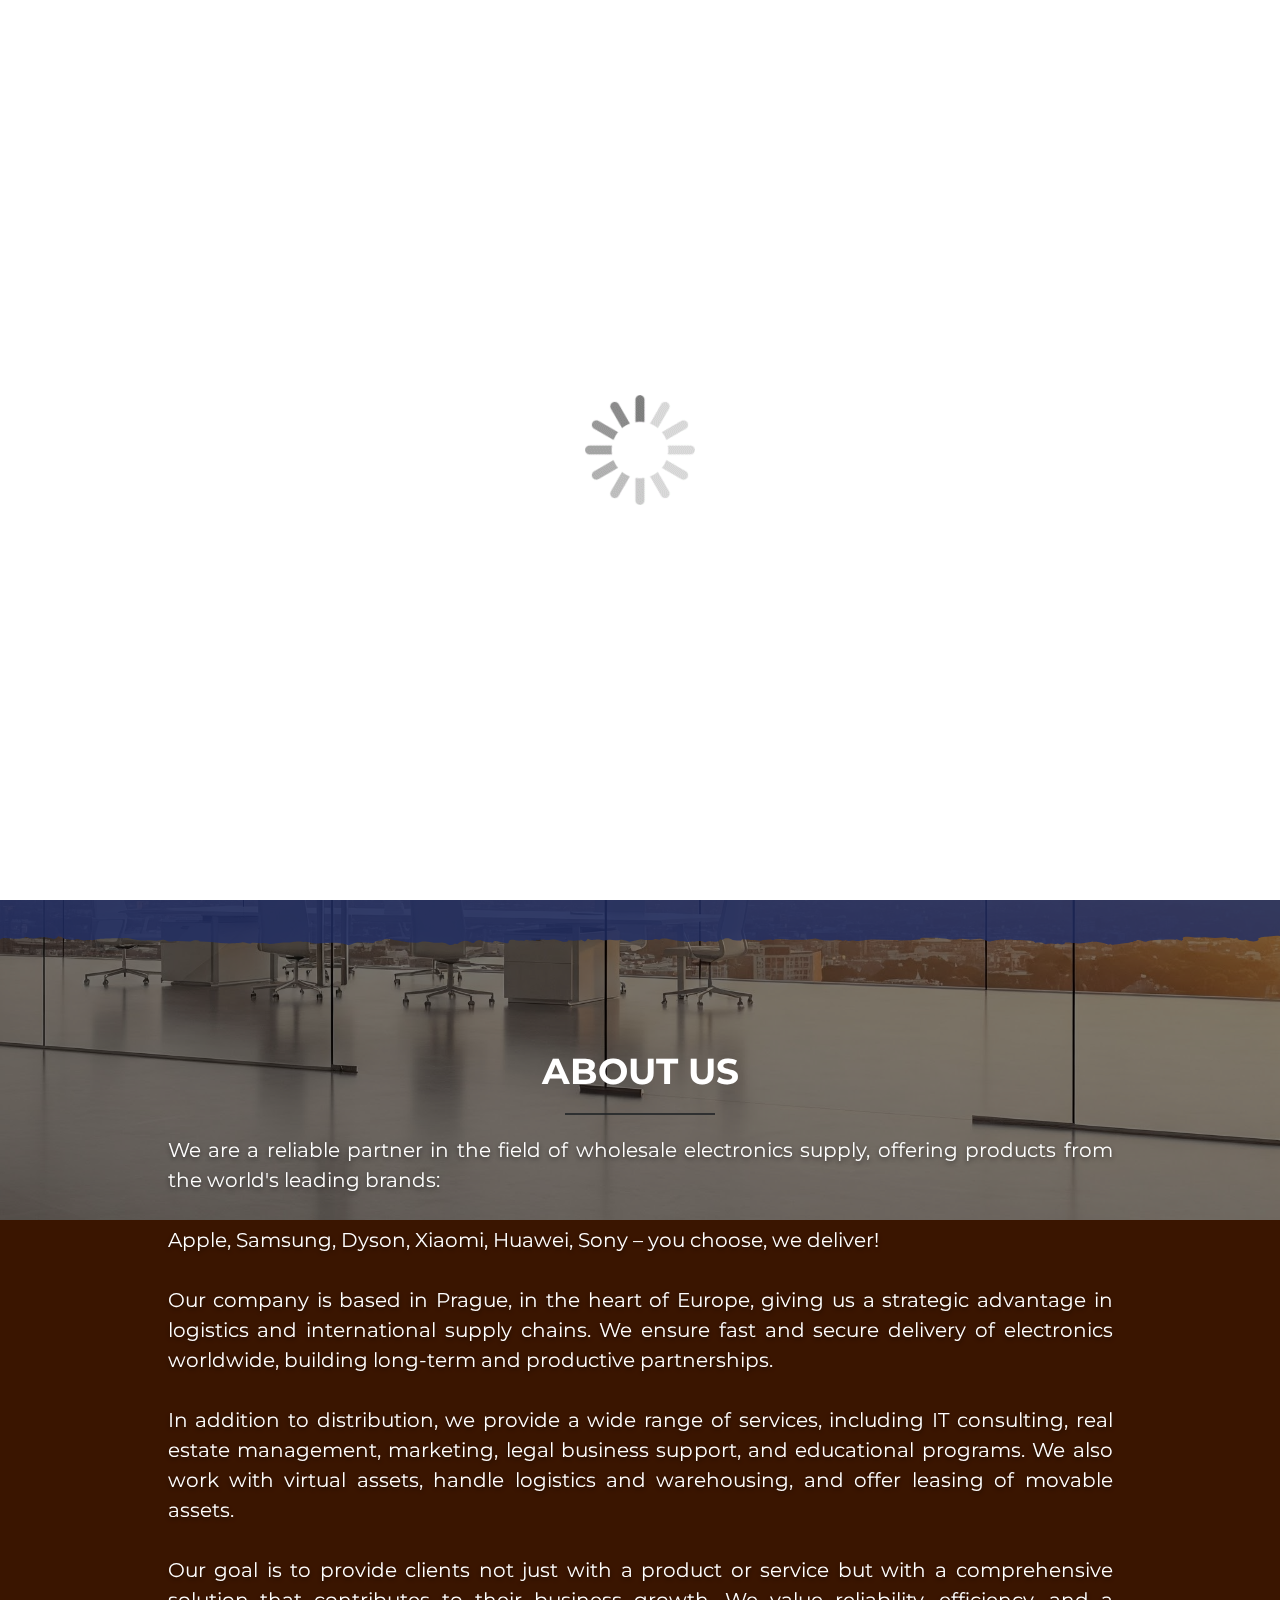
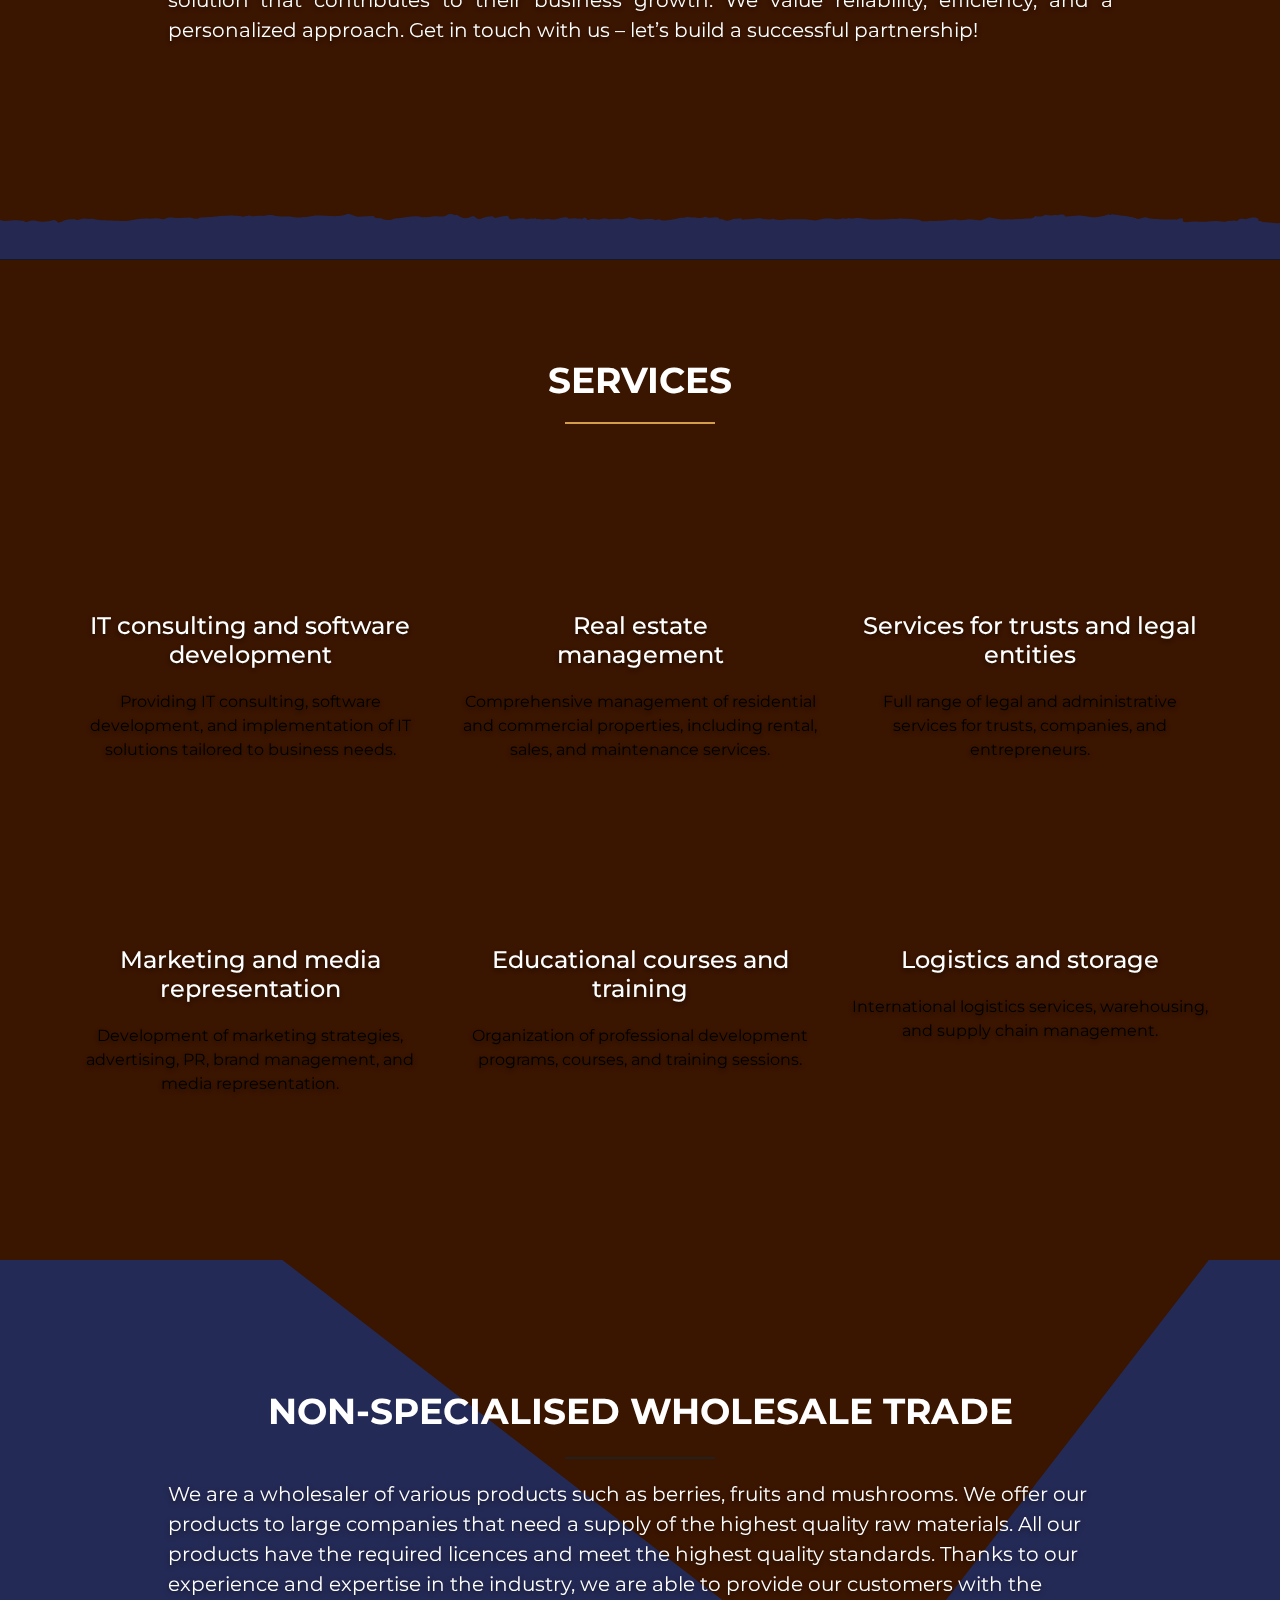
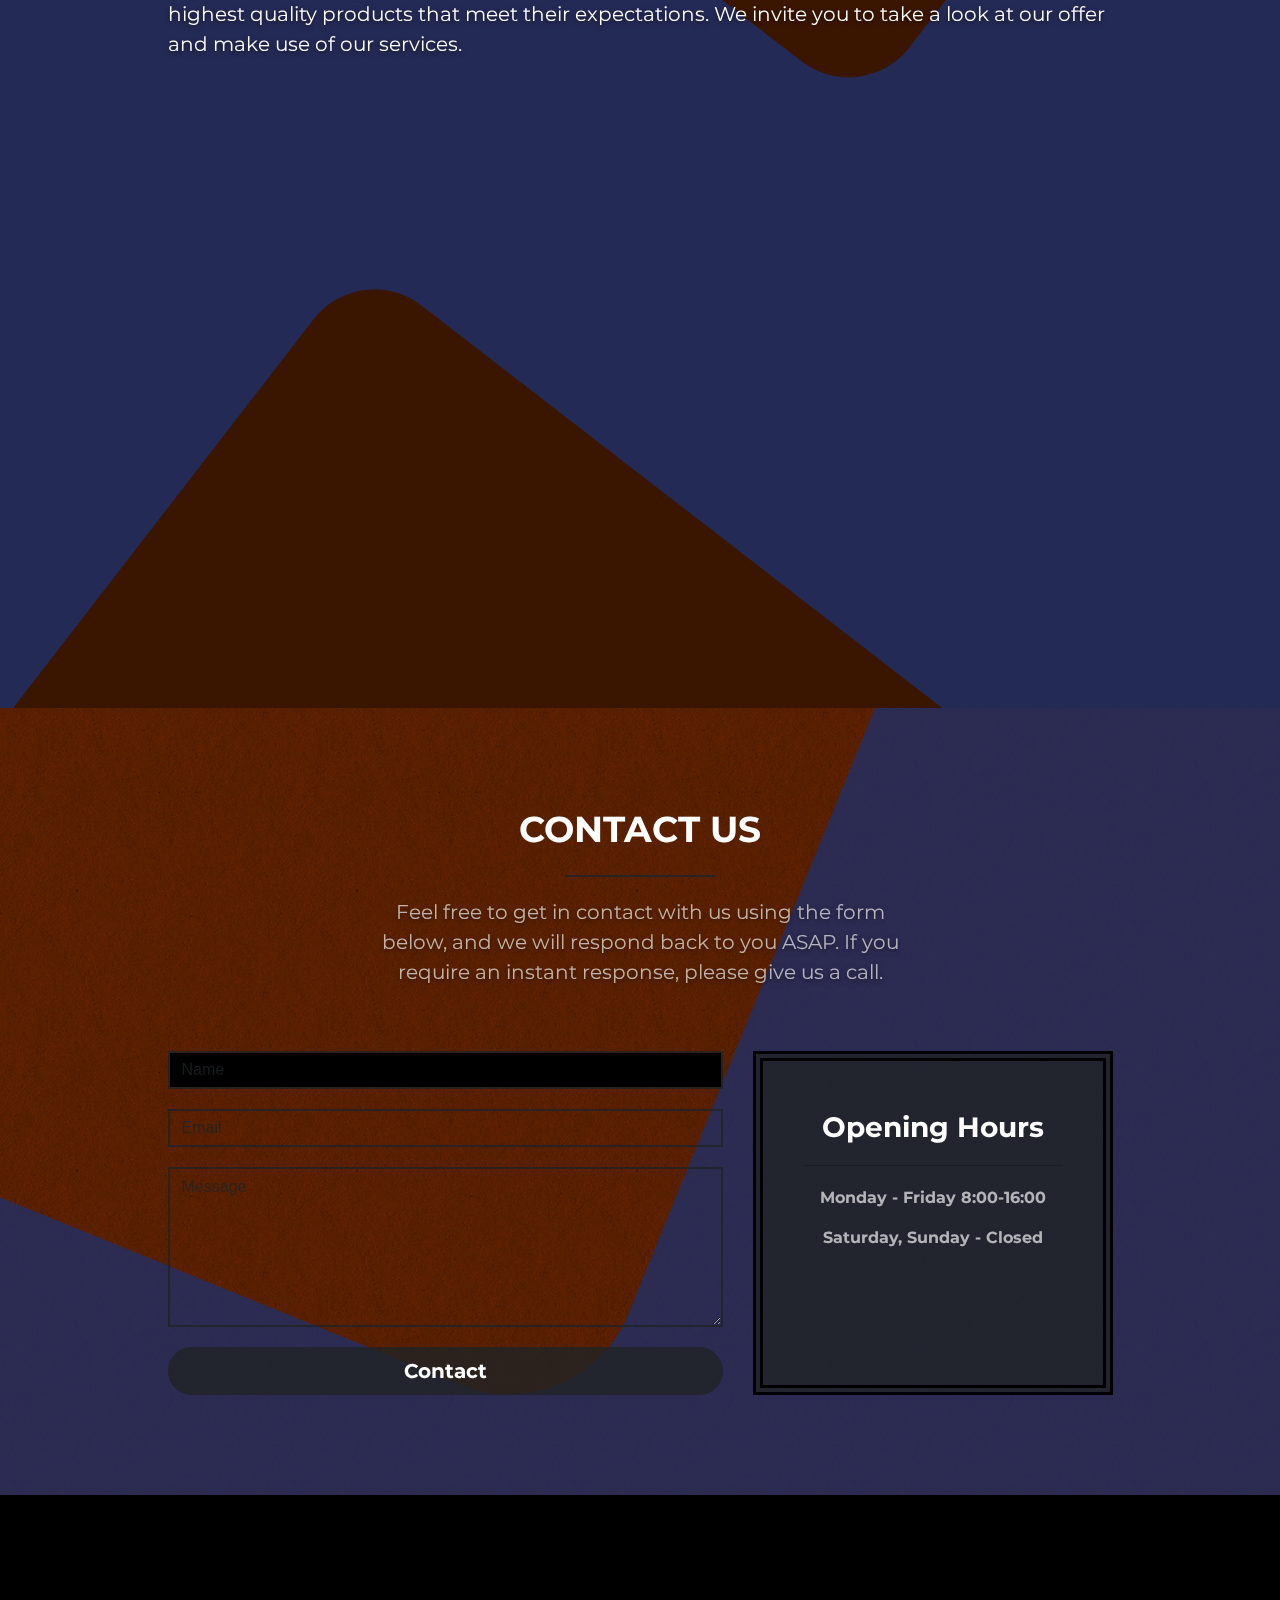
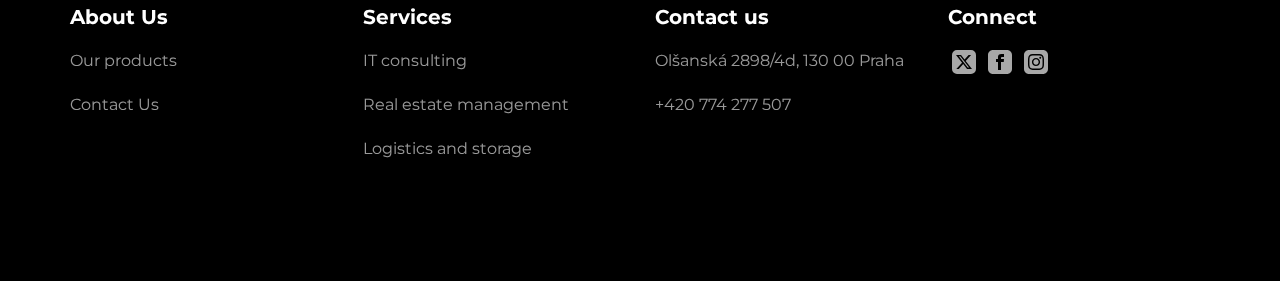
<file: index.html>
<!doctype html>
<html lang="en">
<head>
    <meta charset="utf-8">
    <meta name="keywords" content="">
    <meta name="description" content="">
    <meta name="viewport" content="width=device-width, initial-scale=1.0, viewport-fit=cover">
	<meta name="robots" content="index, follow">
    <link rel="shortcut icon" type="image/png" href="favicon.png">
    
	<link rel="stylesheet" type="text/css" href="./css/bootstrap.min.css?1663">
	<link rel="stylesheet" type="text/css" href="style.css?2147">
	<link rel="stylesheet" type="text/css" href="./css/animate.min.css?5135">
	<link rel="stylesheet" type="text/css" href="./css/ionicons.min.css">
	<link href='https://fonts.googleapis.com/css?family=Montserrat&display=swap&subset=latin,latin-ext' rel='stylesheet' type='text/css'>
    <title>Home</title>


    
<!-- Analytics -->
 
<!-- Analytics END -->
    
</head>
<body>

<!-- Preloader -->
<div id="page-loading-blocs-notifaction" class="page-preloader"></div>
<!-- Preloader END -->


<!-- Main container -->
<div class="page-container">
    
<!-- hero -->
<div class="bloc bloc-fill-screen b-parallax none d-bloc " id="hero">
	<div class="parallax bg-Second bgc-1165">
	</div>
	<div class="container fill-bloc-top-edge sticky-nav">
		<div class="row">
			<div class="col-12">
				<nav class="navbar row navbar-expand-md navbar-dark" role="navigation">
					<a class="navbar-brand link-style ltc-6728" href="index.html"><picture><source type="image/webp" srcset="img/lazyload-ph.png" data-srcset="img/icon.webp"><img src="img/lazyload-ph.png" data-src="img/icon.png" alt="logo" class="lazyload" width="40" height="50"></picture></a>
					<button id="nav-toggle" type="button" class="ui-navbar-toggler navbar-toggler border-0 p-0 ml-auto mr-md-0" data-toggle="collapse" data-target=".navbar-44256" aria-expanded="false" aria-label="Toggle navigation">
						<span class="navbar-toggler-icon"><svg height="32" viewBox="0 0 32 32" width="32"><path data-custom-classes=" hero-menu-icon" class="svg-menu-icon menu-icon-thin-bars hero-menu-icon" d="m2 9h28m-28 7h28m-28 7h28" auto-style-class="hero-menu-icon"></path></svg></span>
					</button>
					<div class="collapse navbar-collapse navbar-44256">
							<ul class="site-navigation nav navbar-nav ml-auto">
								<li class="nav-item">
									<a href="#" class="nav-link a-btn" data-scroll-speed="1000" onclick="scrollToTarget('#abotus',this)">About</a>
								</li>
								<li class="nav-item">
									<a href="#" class="nav-link a-btn" data-scroll-speed="1000" onclick="scrollToTarget('#services',this)">Services</a>
								</li>
								<li class="nav-item">
									<a href="#" class="nav-link a-btn link-gallery-style" data-scroll-speed="1000" onclick="scrollToTarget('#wholesale',this)">wholesale</a>
								</li>
								<li class="nav-item">
									<a href="contact-us.html" class="nav-link a-btn link-padding-top">Contact</a>
								</li>
							</ul>
						</div>
				</nav>
			</div>
		</div>
	</div>
	<div class="container">
			<div class="row">
				<div class="align-self-start text-lg-left col-md-12 offset-md-0 text-md-center col-lg-10 offset-lg-0 order-lg-1">
					<p class="text-sm-center text-center text-lg-left text-md-center float-lg-none hero-sub-heading tc-6728 mb-0 p-style lg-shadow">
						Welcome To
					</p>
					<label class="text-center text-md-center hero-heading text-lg-left float-lg-none lg-shadow tc-3648">
						<span class="text-span-style ltc-3648">J2INTELLIGENCE</span>
					</label>
					<h3 class="mb-4 text-lg-right h3-style lg-shadow tc-6728">
						Your Trusted Intelligence & Consulting Partner
					</h3>
				</div>
			</div>
		</div>
	<div class="container fill-bloc-bottom-edge">
			<div class="row">
				<div class="col-12">
					<div class="text-center">
						<div class="text-center">
							<span class="icon-md ion ion-ios-arrow-down"></span>
						</div>
					</div>
				</div>
			</div>
		</div>
</div>
<!-- hero END -->

<section>

<!-- abotus -->
<div class="bloc d-bloc b-parallax bloc-bg-texture texture-darken" id="abotus">
	<div class="parallax bg-office01 bgc-2921">
	</div>
	<div class="bloc-shape-divider bloc-divider-flip-y bloc-divider-top">
		<svg class="svg-divider bloc-divider-t-fill" fill-rule="evenodd" preserveAspectRatio="none" viewBox="0 0 1000 250"><path d="M0,250H1000V172h-0.1l0.1-14.476c-3.785,1.566-7.425-1.556-10.907-2.031-2.068,1.027-4.577-2.381-5.632-3.343-0.845-.369-0.36-0.609-0.155-3.862-1.733-5.971-5.96-5.336-9.839-.066-1.052-.556-4-2.094-5.256.037-1.71,2.872-1.225,5.755-2.678,4.375-1.506-3.394-3.212.989-4.929-.827-1.11,1.526-1.076-.882-2.419,1.85a4.558,4.558,0,0,1-3.439.177,13.61,13.61,0,0,0-10.972-.043c-3.536,1.507-6.558.085-9.814,0-1.856-.738-8.35,4.112-9.531-0.146-1.386-3.21,1.18-5.086-1.219-7.816a11.35,11.35,0,0,0-3.968,3.292c-0.575.176-.29-0.991-0.715-1.076-2.291,2.173-21.228-.3-22.309-3.633-1.924-5.931-7.406,8.933-8.827-.061-1.664,2.872-2.213-4.165-3.709-1.49,0.921-1.647-13-6.324-14.918-7.543a10.934,10.934,0,0,0-1.582,2.554c-0.16-.9-0.525-1.857-0.721-2.558-3.048,3.322-4.252,4.588-7.448,6.452-7.173,4.183-8.629-1.458-15.223-2.823-3.008-.623-9.941,3.523-11.575,2.221-0.954-7.333-3.734-4.339-6.242-2.348-1.612-3.862-4.218,2.2-6.037-.9-2.027,2.138-2.226-3.451-4.385.9-2.541,5.081-4.117.964-5.836,2.515-0.331-2.663-.889-1.221-2.166,2.179-2.026,3.5-3.743,2.564-5.631,2.61-3.788,2.125-8.215.553-12.091,2.906-2.923-2.482-3.785.722-7.246-.205-3.667-.983-9.759-5.44-9.759-5.44L766,151l-7.95-2.912s-3.928,1.586-6.735,2.417c-1.78.528-4.1-1.969-5.465-1.839-3.952.378-6.858,2.8-11.039,3.446-3.4.526-13.2,1.7-16.12,0.412,0.329-.581.642-1.561,0.946-2.217a38.889,38.889,0,0,0-16.821-4.124c-0.663.01-1.709,1.363-2.229,1.419-0.482.053-3.354-.319-3.449-0.307-6.2.788-12.521,2.855-18.728,0.755-3.069-1.039-5.168-2.665-7.754-3.05-2.981-.443-4.5,3.824-7.937-0.266-1.894,3.065-2.123,2.588-4.253,1.126-3.894,4.893-6.76-.338-12.466.14-3.219.27-9,5-9,5l-8-3s-5.832.535-7.577,0.406c-2.725-.2-5.186-0.976-8.592.737-3.38.436-6.278,1.755-8.867-1.981-3.086,2.965-5.259-.035-7.837.1-2.163-3.814-5.692.131-8.507,0-3.312.872-4.188-.107-6.93,1.845-1.212,2.406-1.438-4.744-2.453-3.067-1.626.48-3.508,0.038-5.726,1.4-3.108,6.545-6.829,4.437-8.233.349-3.594,2.329-1.145.188-3.034-3.436-2.5-3.219-7.549,3.033-9.943-2.682-4.142,4.652-6.389,3.306-9.084,1.393-2.934,1.986-4.475-3.123-7.855,1.3-4.556-2.329-15.527,12.972-19.247,3.636-0.949.842-2.769,1.227-3.731,2.5C512.219,144.33,500,149,500,149l-8-6s-4.626,4.509-5.99,4.936c-2.08.652-2.135-1.594-3.538-1.327-2.546.485-5.213,1.2-7.431,1.453,0.181-.02-2.006-1.857-3.174-1.822-1.263.037-2.541,2.428-3.73,2.486-4.071.2-5.473-3.573-8.92,1.97-0.729-2.362-.949-5.162-2.434-6.932-0.718,1.555-2.572,3.483-3.017,5.2a25.7,25.7,0,0,0-.5-3.043,6.2,6.2,0,0,1-.759.943,8.55,8.55,0,0,0-8.423-.041c-1.315-8.567-6.478-1.116-9.778,1.377-3.447,2.6-5.4-3.234-8.95-.013-2.221,2.217-4.044-2.509-6.364-.156-0.557-4.954-2.382.68-3.529-1.777-1.447-1.57-4.588,5.229-5.41.106-1.2-2.068-3.013.537-4.254-.765-3.386,1.588-7.713,5.94-8.354-1.775-0.239-6.065-.448-4.7-3.551-3.07-3.718-.924-6.971,9.293-8.831.022-2.985,1.232-5.656.79-9.433,5.952-0.842,2.649-3.78-.694-5.512-6.955-3.455,1.288-6.112,13.572-12.452-1.384-0.713-2.414-2.295,1.25-3.095-1.554-1.291-2.1-3.65-4.227-6.276,2.289-3.43,4.618-5.588.924-8.355,1.723-1.657-1.468-4.553,3.366-6.419,1.72,0.757,0.667-3.735,1.085-3.8,1.08-0.326-.028-2.353-2.5-3.959-2.757-4.46-.7-9.357,2.489-13.075,4.4-0.9.465-3.077,0.72-4.388,1.3-1.383.611-2.21,2.857-3.85,3.172-3.288.631-5.334-.207-6.321-4.071-5.746,1.666-6.168-5.794-6.168-5.794L279,142l-6.636-7.387s-4.425,4.79-7.638,5.549c-5.228,1.235-12.847-1.638-18.584-1.162-3.5.9-5.832,5.073-9.147,3.655-4.393,3.666-10.376-1.208-10.376-1.208s-9.2.564-13.3-3.585c-3.48-.133-3.845-0.181-7.483,1.859-2.757-.548-5.878.477-9,1.026-2.173-5.392-5.209,1.513-7.424.9-1.253-1.836-7.749-2.817-9.464-2.827-5.608-.031-9.539,2.748-15.1,3.878-2.661.541-5.081,0.3-7.681,0.986-2.5.657-1.349,4.1-4.645,3.1-1.842-.559-3.658-3.141-3.658-3.141a71.565,71.565,0,0,1-9.486,1.453c-3.152.1-5.7-2.468-8.437-.673-1.482.972-1.62,4.735-4.891,2.9-2.613-2.767-6.129-1.322-9.353-.626-5.224-1.011-9.611.59-15.117,4.863-4.2,2.817-6.8-1.181-11.083.463-4.8-.278-6.465-0.975-11.148-1.1-1.775-.049-7.18-4.056-7.18-4.056s-4.432,1.3-5.966-.533c-2.855-.5-5.931,7.382-7.65,1.89-3.19-.184-8.137.314-9.956,5.811,0-.023,0-0.038,0-0.06-0.1.835-2.3,1.242-2.673,2.748-0.785,1.128-1.241-5.763-3.977-6.556-5.193,5.721-10.216,4.987-14.262,1.905-4.108-3.994-6.462,5.95-8.588,2.262-0.1-7.1-.235-0.82-1.686-2.261-2.478-1.863-5.331-1.625-8.253-1.028-3.321.844-6.885,3.093-9.166-1.914V250Zm48.6-96.031"></path></svg>
	</div>
	<div class="bloc-shape-divider bloc-divider-bottom">
			<svg class="svg-divider bloc-divider-b-fill" fill-rule="evenodd" preserveAspectRatio="none" viewBox="0 0 1000 250"><path d="M0,250H1000V172h-0.1l0.1-14.476c-3.785,1.566-7.425-1.556-10.907-2.031-2.068,1.027-4.577-2.381-5.632-3.343-0.845-.369-0.36-0.609-0.155-3.862-1.733-5.971-5.96-5.336-9.839-.066-1.052-.556-4-2.094-5.256.037-1.71,2.872-1.225,5.755-2.678,4.375-1.506-3.394-3.212.989-4.929-.827-1.11,1.526-1.076-.882-2.419,1.85a4.558,4.558,0,0,1-3.439.177,13.61,13.61,0,0,0-10.972-.043c-3.536,1.507-6.558.085-9.814,0-1.856-.738-8.35,4.112-9.531-0.146-1.386-3.21,1.18-5.086-1.219-7.816a11.35,11.35,0,0,0-3.968,3.292c-0.575.176-.29-0.991-0.715-1.076-2.291,2.173-21.228-.3-22.309-3.633-1.924-5.931-7.406,8.933-8.827-.061-1.664,2.872-2.213-4.165-3.709-1.49,0.921-1.647-13-6.324-14.918-7.543a10.934,10.934,0,0,0-1.582,2.554c-0.16-.9-0.525-1.857-0.721-2.558-3.048,3.322-4.252,4.588-7.448,6.452-7.173,4.183-8.629-1.458-15.223-2.823-3.008-.623-9.941,3.523-11.575,2.221-0.954-7.333-3.734-4.339-6.242-2.348-1.612-3.862-4.218,2.2-6.037-.9-2.027,2.138-2.226-3.451-4.385.9-2.541,5.081-4.117.964-5.836,2.515-0.331-2.663-.889-1.221-2.166,2.179-2.026,3.5-3.743,2.564-5.631,2.61-3.788,2.125-8.215.553-12.091,2.906-2.923-2.482-3.785.722-7.246-.205-3.667-.983-9.759-5.44-9.759-5.44L766,151l-7.95-2.912s-3.928,1.586-6.735,2.417c-1.78.528-4.1-1.969-5.465-1.839-3.952.378-6.858,2.8-11.039,3.446-3.4.526-13.2,1.7-16.12,0.412,0.329-.581.642-1.561,0.946-2.217a38.889,38.889,0,0,0-16.821-4.124c-0.663.01-1.709,1.363-2.229,1.419-0.482.053-3.354-.319-3.449-0.307-6.2.788-12.521,2.855-18.728,0.755-3.069-1.039-5.168-2.665-7.754-3.05-2.981-.443-4.5,3.824-7.937-0.266-1.894,3.065-2.123,2.588-4.253,1.126-3.894,4.893-6.76-.338-12.466.14-3.219.27-9,5-9,5l-8-3s-5.832.535-7.577,0.406c-2.725-.2-5.186-0.976-8.592.737-3.38.436-6.278,1.755-8.867-1.981-3.086,2.965-5.259-.035-7.837.1-2.163-3.814-5.692.131-8.507,0-3.312.872-4.188-.107-6.93,1.845-1.212,2.406-1.438-4.744-2.453-3.067-1.626.48-3.508,0.038-5.726,1.4-3.108,6.545-6.829,4.437-8.233.349-3.594,2.329-1.145.188-3.034-3.436-2.5-3.219-7.549,3.033-9.943-2.682-4.142,4.652-6.389,3.306-9.084,1.393-2.934,1.986-4.475-3.123-7.855,1.3-4.556-2.329-15.527,12.972-19.247,3.636-0.949.842-2.769,1.227-3.731,2.5C512.219,144.33,500,149,500,149l-8-6s-4.626,4.509-5.99,4.936c-2.08.652-2.135-1.594-3.538-1.327-2.546.485-5.213,1.2-7.431,1.453,0.181-.02-2.006-1.857-3.174-1.822-1.263.037-2.541,2.428-3.73,2.486-4.071.2-5.473-3.573-8.92,1.97-0.729-2.362-.949-5.162-2.434-6.932-0.718,1.555-2.572,3.483-3.017,5.2a25.7,25.7,0,0,0-.5-3.043,6.2,6.2,0,0,1-.759.943,8.55,8.55,0,0,0-8.423-.041c-1.315-8.567-6.478-1.116-9.778,1.377-3.447,2.6-5.4-3.234-8.95-.013-2.221,2.217-4.044-2.509-6.364-.156-0.557-4.954-2.382.68-3.529-1.777-1.447-1.57-4.588,5.229-5.41.106-1.2-2.068-3.013.537-4.254-.765-3.386,1.588-7.713,5.94-8.354-1.775-0.239-6.065-.448-4.7-3.551-3.07-3.718-.924-6.971,9.293-8.831.022-2.985,1.232-5.656.79-9.433,5.952-0.842,2.649-3.78-.694-5.512-6.955-3.455,1.288-6.112,13.572-12.452-1.384-0.713-2.414-2.295,1.25-3.095-1.554-1.291-2.1-3.65-4.227-6.276,2.289-3.43,4.618-5.588.924-8.355,1.723-1.657-1.468-4.553,3.366-6.419,1.72,0.757,0.667-3.735,1.085-3.8,1.08-0.326-.028-2.353-2.5-3.959-2.757-4.46-.7-9.357,2.489-13.075,4.4-0.9.465-3.077,0.72-4.388,1.3-1.383.611-2.21,2.857-3.85,3.172-3.288.631-5.334-.207-6.321-4.071-5.746,1.666-6.168-5.794-6.168-5.794L279,142l-6.636-7.387s-4.425,4.79-7.638,5.549c-5.228,1.235-12.847-1.638-18.584-1.162-3.5.9-5.832,5.073-9.147,3.655-4.393,3.666-10.376-1.208-10.376-1.208s-9.2.564-13.3-3.585c-3.48-.133-3.845-0.181-7.483,1.859-2.757-.548-5.878.477-9,1.026-2.173-5.392-5.209,1.513-7.424.9-1.253-1.836-7.749-2.817-9.464-2.827-5.608-.031-9.539,2.748-15.1,3.878-2.661.541-5.081,0.3-7.681,0.986-2.5.657-1.349,4.1-4.645,3.1-1.842-.559-3.658-3.141-3.658-3.141a71.565,71.565,0,0,1-9.486,1.453c-3.152.1-5.7-2.468-8.437-.673-1.482.972-1.62,4.735-4.891,2.9-2.613-2.767-6.129-1.322-9.353-.626-5.224-1.011-9.611.59-15.117,4.863-4.2,2.817-6.8-1.181-11.083.463-4.8-.278-6.465-0.975-11.148-1.1-1.775-.049-7.18-4.056-7.18-4.056s-4.432,1.3-5.966-.533c-2.855-.5-5.931,7.382-7.65,1.89-3.19-.184-8.137.314-9.956,5.811,0-.023,0-0.038,0-0.06-0.1.835-2.3,1.242-2.673,2.748-0.785,1.128-1.241-5.763-3.977-6.556-5.193,5.721-10.216,4.987-14.262,1.905-4.108-3.994-6.462,5.95-8.588,2.262-0.1-7.1-.235-0.82-1.686-2.261-2.478-1.863-5.331-1.625-8.253-1.028-3.321.844-6.885,3.093-9.166-1.914V250Zm48.6-96.031"></path></svg>
		</div>
	<div class="container bloc-xl-lg bloc-md bloc-lg-md">
				<div class="row">
					<div class="mb-5 offset-lg-1 col-lg-10">
						<h3 class="mx-auto d-block text-lg-center text-md-center text-sm-center text-center section-heading tc-6728">
							About Us
						</h3>
						<div class="divider-h primary-divider center-divider">
						</div>
						<p class="mx-auto d-block section-p p-2-style text-justify lg-shadow tc-6728">
							We are a reliable partner in the field of wholesale electronics supply, offering products from the world's leading brands:<br><br>Apple, Samsung, Dyson, Xiaomi, Huawei, Sony – you choose, we deliver!<br><br>Our company is based in Prague, in the heart of Europe, giving us a strategic advantage in logistics and international supply chains. We ensure fast and secure delivery of electronics worldwide, building long-term and productive partnerships.<br><br>In addition to distribution, we provide a wide range of services, including IT consulting, real estate management, marketing, legal business support, and educational programs. We also work with virtual assets, handle logistics and warehousing, and offer leasing of movable assets.<br><br>Our goal is to provide clients not just with a product or service but with a comprehensive solution that contributes to their business growth. We value reliability, efficiency, and a personalized approach. Get in touch with us – let’s build a successful partnership!<br>
						</p>
					</div>
				</div>
			</div>
</div>
<!-- abotus END -->

</section>
<!-- services -->
<div class="bloc b-parallax bloc-bg-texture texture-darken d-bloc" id="services">
	<div class="parallax bg-office bgc-1165">
	</div>
	<div class="container bloc-md bloc-lg-md">
		<div class="row">
			<div class="col-lg-6 offset-lg-3 mb-5 col-md-8 offset-md-2">
				<h3 class="mx-auto d-block text-lg-center tc-6728 text-md-center text-sm-center text-center section-heading">
					Services
				</h3>
				<div class="divider-h primary-divider center-divider divider-background-color">
				</div>
			</div>
			<div class="col-md-4 col-sm-8 offset-sm-2 mb-5 offset-md-0">
				<div class="text-center">
					<picture><source type="image/webp" srcset="img/lazyload-ph.png" data-srcset="img/IT%20consulting%20and%20software%20development.webp"><img src="img/lazyload-ph.png" data-src="img/IT%20consulting%20and%20software%20development.jpeg" class="img-fluid mx-auto d-block img-style pulse animated pulse-hvr img-rd-md nonein lazyload" alt="007" data-appear-anim-style="pulse" width="110" height="110"></picture>
				</div>
				<h4 class="mg-md text-center tc-6728 lg-shadow">
					IT consulting and software development<br>
				</h4>
				<p class="text-center mx-auto d-block lg-shadow tc-1145">
					Providing IT consulting, software development, and implementation of IT solutions tailored to business needs.
				</p>
			</div>
			<div class="col-md-4 col-sm-8 offset-sm-2 mb-5 offset-md-0">
				<div class="text-center">
					<div class="text-center">
						<picture><source type="image/webp" srcset="img/lazyload-ph.png" data-srcset="img/Real_estate_management.webp"><img src="img/lazyload-ph.png" data-src="img/Real_estate_management.jpeg" class="img-fluid mx-auto d-block img-services-style animated pulse-hvr img-rd-md nonein lazyload" alt="004" width="110" height="110"></picture>
					</div>
				</div>
				<h4 class="mg-md text-center mx-auto d-block tc-6728 lg-shadow">
					Real estate<br>management<br>
				</h4>
				<p class="text-center mx-auto d-block lg-shadow tc-1145">
					Comprehensive management of residential and commercial properties, including rental, sales, and maintenance services.
				</p>
			</div>
			<div class="col-md-4 col-lg-4 offset-sm-2 col-sm-8 offset-md-0">
				<div class="text-center">
					<div class="text-center">
						<picture><source type="image/webp" srcset="img/lazyload-ph.png" data-srcset="img/Services%20for%20trusts%20and%20legal%20entities.webp"><img src="img/lazyload-ph.png" data-src="img/Services%20for%20trusts%20and%20legal%20entities.jpeg" class="img-fluid mx-auto d-block img-5-style animated pulse-hvr img-rd-md nonein lazyload" alt="005" width="110" height="110"></picture>
					</div>
				</div>
				<h4 class="mg-md text-center tc-6728 lg-shadow">
					Services for trusts and legal entities<br>
				</h4>
				<p class="text-center mx-auto d-block lg-shadow tc-1145">
					Full range of legal and administrative services for trusts, companies, and entrepreneurs.
				</p>
			</div>
			<div class="col-md-4 col-sm-8 offset-sm-2 mb-5 offset-md-0">
				<div class="text-center">
					<picture><source type="image/webp" srcset="img/lazyload-ph.png" data-srcset="img/Marketing%20and%20media%20representation.webp"><img src="img/lazyload-ph.png" data-src="img/Marketing%20and%20media%20representation.jpeg" class="img-fluid mx-auto d-block img-style animated pulse-hvr img-rd-md nonein lazyload" alt="006" width="110" height="110"></picture>
				</div>
				<h4 class="mg-md text-center tc-6728 lg-shadow">
					Marketing and media representation <br>
				</h4>
				<p class="text-center mx-auto d-block lg-shadow tc-1145">
					Development of marketing strategies, advertising, PR, brand management, and media representation.
				</p>
			</div>
			<div class="col-md-4 col-sm-8 offset-sm-2 mb-5 offset-md-0">
				<div class="text-center">
					<picture><source type="image/webp" srcset="img/lazyload-ph.png" data-srcset="img/Educational%20courses%20and%20training.webp"><img src="img/lazyload-ph.png" data-src="img/Educational%20courses%20and%20training.jpeg" class="img-fluid mx-auto d-block img-style animated pulse-hvr img-rd-md nonein lazyload" alt="003" width="110" height="110"></picture>
				</div>
				<h4 class="mg-md text-center tc-6728 lg-shadow">
					Educational courses and training<br>
				</h4>
				<p class="text-center mx-auto d-block lg-shadow tc-1145">
					Organization of professional development programs, courses, and training sessions.
				</p>
			</div>
			<div class="col-md-4 col-sm-8 offset-sm-2 mb-5 offset-md-0">
				<div class="text-center">
					<picture><source type="image/webp" srcset="img/lazyload-ph.png" data-srcset="img/Logistics%20and%20storage.webp"><img src="img/lazyload-ph.png" data-src="img/Logistics%20and%20storage.jpeg" class="img-fluid mx-auto d-block img-style animated pulse-hvr img-rd-md nonein lazyload" alt="001" width="110" height="110"></picture>
				</div>
				<h4 class="mg-md text-center tc-6728 lg-shadow">
					Logistics and storage<br>
				</h4>
				<p class="text-center mx-auto d-block lg-shadow tc-1145">
					International logistics services, warehousing, and supply chain management.
				</p>
			</div>
		</div>
	</div>
</div>
<!-- services END -->

<!-- wholesale -->
<div class="bloc b-parallax bloc-bg-texture texture-darken d-bloc" id="wholesale">
	<div class="parallax bg-b1 bgc-1165">
	</div>
	<div class="bloc-bg-mask bloc-divider-flip-x">
		<svg class="svg-mask bloc-fill" viewBox="0 0 500 500" preserveAspectRatio="xMidYMid slice"><path d="m73.306 500h426.694zm262.088-202.6-262.088 202.6h-73.306v-490.686l144.823 187.341a30 30 0 0 0 42.083 5.386l261.358-202.041h51.736v461.276l-122.523-158.495a30 30 0 0 0 -42.083-5.381z"></path></svg>
	</div>
	<div class="container bloc-md bloc-lg-md">
			<div class="row voffset">
				<div class="text-lg-center mb-5 text-center col-md-8 offset-md-2 offset-lg-1 col-lg-10">
					<h3 class="mb-4 section-heading tc-6728">
						Non-specialised wholesale trade
					</h3>
					<div class="divider-h primary-divider center-divider">
					</div>
					<p class="section-p p-gallery-style text-lg-left float-lg-none lg-shadow tc-6728">
						We are a wholesaler of various products such as berries, fruits and mushrooms. We offer our products to large companies that need a supply of the highest quality raw materials. All our products have the required licences and meet the highest quality standards. Thanks to our experience and expertise in the industry, we are able to provide our customers with the highest quality products that meet their expectations. We invite you to take a look at our offer and make use of our services.
					</p><picture><source type="image/webp" srcset="img/lazyload-ph.png" data-srcset="img/berrys.webp"><img src="img/lazyload-ph.png" data-src="img/berrys.jpg" class="img-fluid img-gallery-style img-rd-lg float-lg-right nonein scroll-fx-up-in scroll-fx-down-out scroll-fx-zoom-pull lazyload" alt="berrys" width="485" height="364"></picture>
				</div>
			</div>
		</div>
</div>
<!-- wholesale END -->

<!-- contact -->
<div class="bloc b-parallax bloc-bg-texture texture-paper l-bloc" id="contact">
	<div class="parallax  bgc-3648">
	</div>
	<div class="bloc-bg-mask bloc-divider-flip-x">
		<svg class="svg-mask bloc-contact-fill" viewBox="0 0 500 500" preserveAspectRatio="xMidYMid slice"><path d="m254.7 333.255a50 50 0 0 0 65.165 27.45l180.135-73.357v212.652h-500v-500h118.988z"></path></svg>
	</div>
	<div class="container bloc-md bloc-lg-md">
			<div class="row">
				<div class="col-lg-6 offset-lg-3 text-lg-center mb-5 text-center col-md-8 offset-md-2">
					<h3 class="mb-4 section-heading tc-6728">
						CONTACT US
					</h3>
					<div class="divider-h primary-divider center-divider">
					</div>
					<p class="section-p tc-3648 lg-shadow">
						Feel free to get in contact with us using the form below, and we will respond back to you ASAP. If you require an instant response, please give us a call.
					</p>
				</div>
				<div class="text-lg-left col-lg-6 mb-4 col-md-6 mb-md-0 offset-lg-1">
					<form id="contact_form" data-form-type="blocs-form" novalidate="" data-success-msg="Your message has been sent." data-fail-msg="Sorry it seems that our mail server is not responding, Sorry for the inconvenience!">
						<div class="form-group">
							<input id="name" class="form-control custom-field bgc-1165" required="" placeholder="Name">
						</div>
						<div class="form-group">
							<input id="email" class="form-control custom-field" type="email" data-error-validation-msg="Not a valid email address" required="" placeholder="Email">
						</div>
						<div class="form-group">
							<textarea id="message" class="form-control custom-field" rows="6" cols="50" required="" placeholder="Message"></textarea>
						</div> 
						<button class="bloc-button btn btn-block primary-btn btn-c-3409 btn-lg btn-rd" type="submit">
							Contact
						</button>
					</form>
				</div>
				<div class="text-lg-center col-lg-4 col-md-6 text-md-center text-sm-center d-flex col-sm-12 offset-md-0 offset-lg-0">
					<div class="box text-sm-center text-center text-lg-center">
						<h3 class="mg-md tc-6728">
							<strong>Opening Hours</strong>
						</h3>
						<div class="divider-h">
						</div>
						<ul class="list-unstyled">
							<li>
								<p class="tc-3648">
									<strong>Monday - Friday 8:00-16:00</strong>
								</p>
							</li>
							<li>
								<p class="tc-3648">
									<strong>Saturday, Sunday - Closed</strong>
								</p>
							</li>
						</ul>
						<div>
						</div>
					</div>
				</div>
			</div>
		</div>
</div>
<!-- contact END -->

<!-- ScrollToTop Button -->
<button aria-label="Scroll to top button" class="bloc-button btn btn-d scrollToTop" onclick="scrollToTarget('1',this)"><svg xmlns="http://www.w3.org/2000/svg" width="22" height="22" viewBox="0 0 32 32"><path class="scroll-to-top-btn-icon" d="M30,22.656l-14-13-14,13"/></svg></button>
<!-- ScrollToTop Button END-->


<!-- footer -->
<div class="bloc bgc-1165 d-bloc" id="footer">
	<div class="container bloc-md bloc-lg-md">
		<div class="row">
			<div class="offset-lg-0 col-lg-3 col-sm-6 offset-sm-0 offset-md-0 col-md-3">
				<h5 class="mg-md text-sm-left text-center tc-6728 text-lg-left">
					<strong>About Us</strong>
				</h5><a href="index.html" class="a-btn a-block footer-link">Our products</a><a href="contact-us.html" class="a-btn a-block footer-link">Contact Us</a>
			</div>
			<div class="col-md-3 col-lg-3 offset-lg-0 offset-sm-0 col-sm-6">
				<h5 class="mg-md text-sm-left text-center tc-6728">
					<strong>Services</strong>
				</h5><a href="index.html" class="a-btn a-block footer-link">IT consulting</a><a href="index.html" class="a-btn a-block footer-link">Real estate management</a> <a href="index.html" class="a-btn a-block footer-link">Logistics and storage</a>
			</div>
			<div class="col-md-3 text-center offset-lg-0 text-lg-left text-md-left text-sm-left offset-sm-0 col-sm-6 offset-md-0">
				<h5 class="mg-md text-sm-left text-center tc-6728">
					<strong>Contact us</strong>
				</h5><a href="index.html" class="a-btn a-block text-center text-lg-left text-md-left text-sm-left footer-link">Olšanská 2898/4d, 130 00 Praha</a><a href="index.html" class="a-btn a-block text-lg-left text-md-left text-sm-left footer-link">+420 774 277 507</a>
			</div>
			<div class="col-md-3 offset-lg-0 offset-sm-0 col-sm-6">
				<h5 class="mg-md text-sm-left text-center tc-6728">
					<strong>Connect</strong>
				</h5>
				<div class="row">
					<div class="col">
						<div><div class="social-link-bric">
<a href="https://twitter.com/Koctrcool" class="twitter-link" target="_blank"><svg xmlns="http://www.w3.org/2000/svg" width="24" height="24" fill="var(--swatch-var-3648)" viewBox="0 0 24 24" style="margin-left: 4px; margin-right: 4px;"><path d="m19 24h-14a5 5 0 0 1 -5-5v-14a5 5 0 0 1 5-5h14a5 5 0 0 1 5 5v14a5 5 0 0 1 -5 5zm.053-18.993h-2.453l-4.047 4.468-3.493-4.468h-5.06l6.047 7.646-5.734 6.337h2.454l4.426-4.89 3.867 4.89h4.94l-6.307-8.059zm-3.313 12.565-8.873-11.218h1.46l8.773 11.218z"></path></svg></a>

<a href="https://www.facebook.com/koctr.cool" class="facebook-link" target="_blank"><svg xmlns="http://www.w3.org/2000/svg" width="24" height="24" fill="var(--swatch-var-3648)" viewBox="0 0 24 24" style="margin-left: 4px; margin-right: 4px;"><path d="M19 0h-14c-2.761 0-5 2.239-5 5v14c0 2.761 2.239 5 5 5h14c2.762 0 5-2.239 5-5v-14c0-2.761-2.238-5-5-5zm-3 7h-1.924c-.615 0-1.076.252-1.076.889v1.111h3l-.238 3h-2.762v8h-3v-8h-2v-3h2v-1.923c0-2.022 1.064-3.077 3.461-3.077h2.539v3z"></path></svg></a>

<a href="https://www.instagram.com/koctr87" class="instagram-link" target="_blank"><svg xmlns="http://www.w3.org/2000/svg" width="24" height="24" fill="var(--swatch-var-3648)" viewBox="0 0 24 24" style="margin-left: 4px; margin-right: 4px;"><path d="M15.233 5.488c-.843-.038-1.097-.046-3.233-.046s-2.389.008-3.232.046c-2.17.099-3.181 1.127-3.279 3.279-.039.844-.048 1.097-.048 3.233s.009 2.389.047 3.233c.099 2.148 1.106 3.18 3.279 3.279.843.038 1.097.047 3.233.047 2.137 0 2.39-.008 3.233-.046 2.17-.099 3.18-1.129 3.279-3.279.038-.844.046-1.097.046-3.233s-.008-2.389-.046-3.232c-.099-2.153-1.111-3.182-3.279-3.281zm-3.233 10.62c-2.269 0-4.108-1.839-4.108-4.108 0-2.269 1.84-4.108 4.108-4.108s4.108 1.839 4.108 4.108c0 2.269-1.839 4.108-4.108 4.108zm4.271-7.418c-.53 0-.96-.43-.96-.96s.43-.96.96-.96.96.43.96.96-.43.96-.96.96zm-1.604 3.31c0 1.473-1.194 2.667-2.667 2.667s-2.667-1.194-2.667-2.667c0-1.473 1.194-2.667 2.667-2.667s2.667 1.194 2.667 2.667zm4.333-12h-14c-2.761 0-5 2.239-5 5v14c0 2.761 2.239 5 5 5h14c2.762 0 5-2.239 5-5v-14c0-2.761-2.238-5-5-5zm.952 15.298c-.132 2.909-1.751 4.521-4.653 4.654-.854.039-1.126.048-3.299.048s-2.444-.009-3.298-.048c-2.908-.133-4.52-1.748-4.654-4.654-.039-.853-.048-1.125-.048-3.298 0-2.172.009-2.445.048-3.298.134-2.908 1.748-4.521 4.654-4.653.854-.04 1.125-.049 3.298-.049s2.445.009 3.299.048c2.908.133 4.523 1.751 4.653 4.653.039.854.048 1.127.048 3.299 0 2.173-.009 2.445-.048 3.298z"></path></svg></a>








</div>
						</div>
					</div>
				</div>
			</div>
		</div>
	</div>
</div>
<!-- footer END -->

</div>
<!-- Main container END -->
    


<!-- Additional JS -->
<script src="./js/jquery.min.js?3048"></script>
<script src="./js/bootstrap.bundle.min.js?3157"></script>
<script src="./js/blocs.min.js?3580"></script>
<script src="./js/jqBootstrapValidation.js"></script>
<script src="./js/formHandler.js?3459"></script>
<script src="./js/lazysizes.min.js" defer></script>
<script src="./js/universal-parallax.min.js?9950"></script>
<script src="./js/scrollFX.js?4980"></script>
<!-- Additional JS END -->


</body>
</html>
</file>
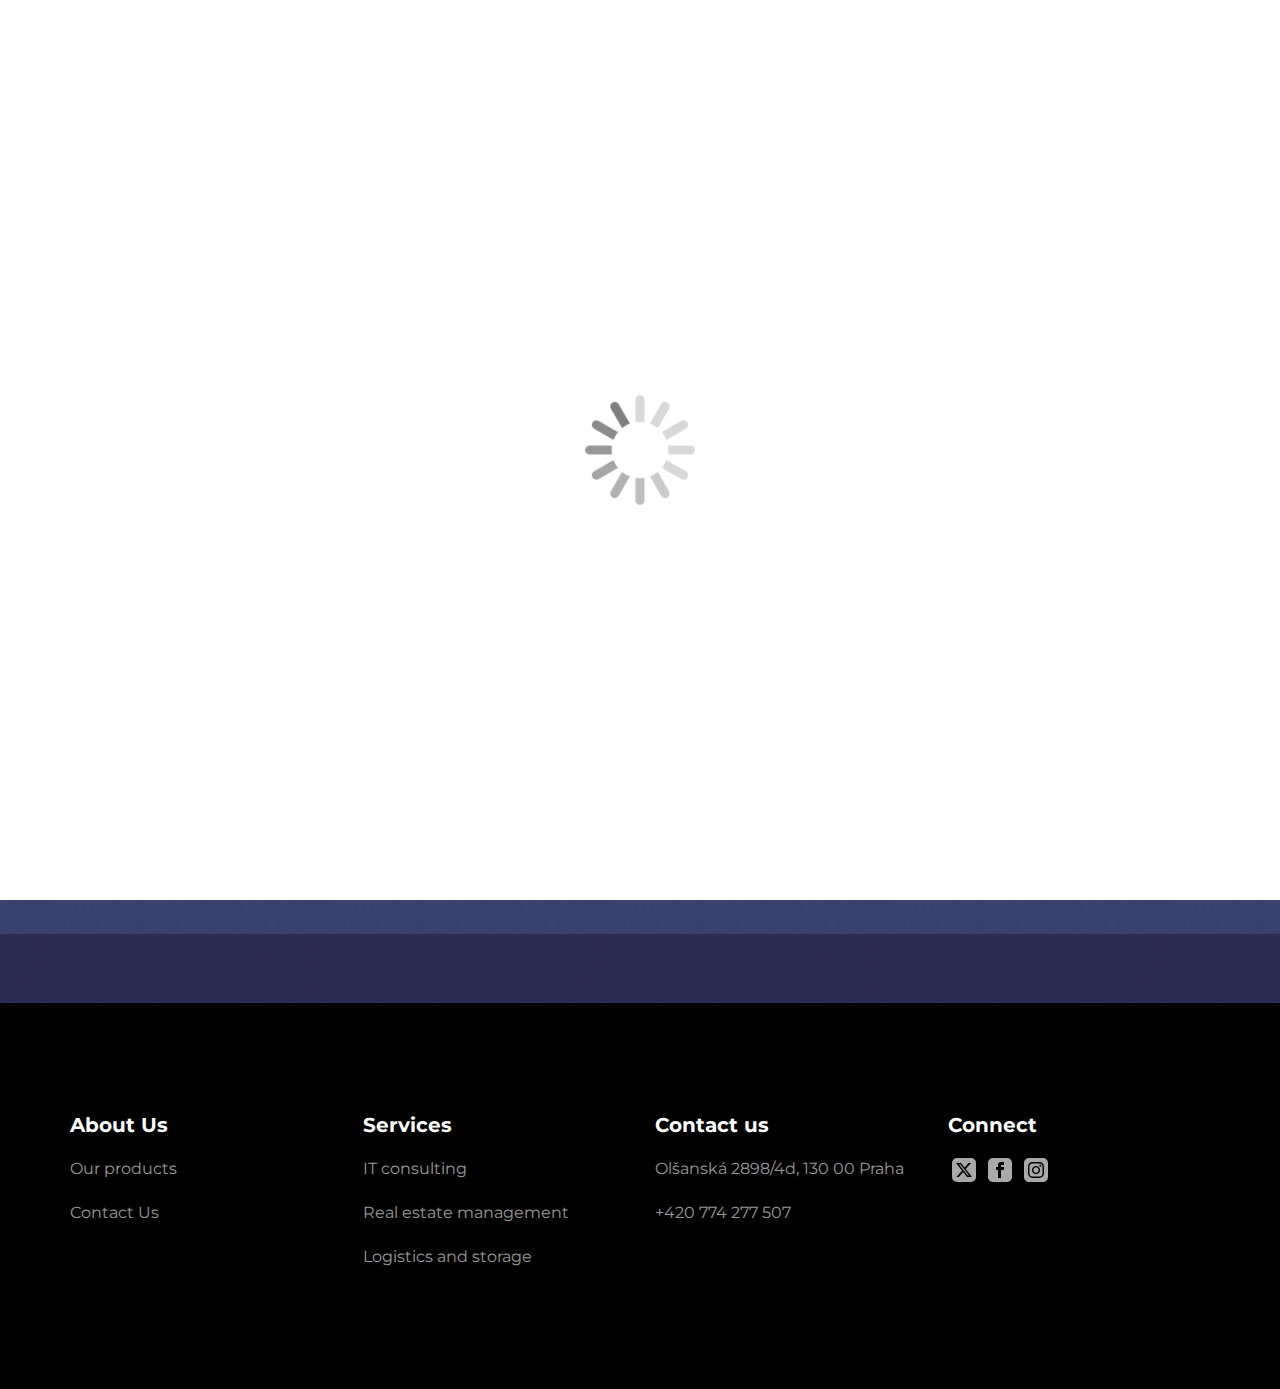
<file: contact-us.html>
<!doctype html>
<html lang="ru">
<head>
    <meta charset="utf-8">
    <meta name="keywords" content="">
    <meta name="description" content="">
    <meta name="viewport" content="width=device-width, initial-scale=1.0, viewport-fit=cover">
	<meta name="robots" content="index, follow">
    <link rel="shortcut icon" type="image/png" href="favicon.png">
    
	<link rel="stylesheet" type="text/css" href="./css/bootstrap.min.css?1663">
	<link rel="stylesheet" type="text/css" href="style.css?2147">
	<link rel="stylesheet" type="text/css" href="./css/animate.min.css?5135">
	<link rel="stylesheet" type="text/css" href="./css/ionicons.min.css">
	<link href='https://fonts.googleapis.com/css?family=Montserrat&display=swap&subset=latin,latin-ext' rel='stylesheet' type='text/css'>
    <title>Contact Us</title>


    
<!-- Analytics -->
 
<!-- Analytics END -->
    
</head>
<body>

<!-- Preloader -->
<div id="page-loading-blocs-notifaction" class="page-preloader"></div>
<!-- Preloader END -->


<!-- Main container -->
<div class="page-container">
    
<!-- navigation -->
<div class="bloc bloc-bg-texture texture-darken-strong bgc-1165 d-bloc" id="navigation">
	<div class="container bloc-sm bloc-sm-lg">
		<div class="row">
			<div class="col">
				<nav class="navbar row navbar-expand-md navbar-dark" role="navigation">
					<a class="navbar-brand" href="index.html"><picture><source type="image/webp" srcset="img/icon.webp"><img src="img/icon.png" alt="logo" width="60" height="50"></picture></a>
					<button id="nav-toggle" type="button" class="ml-auto ui-navbar-toggler navbar-toggler border-0 p-0" data-toggle="collapse" data-target=".navbar-21479" aria-expanded="false" aria-label="Toggle navigation">
						<span class="navbar-toggler-icon"><svg height="32" viewBox="0 0 32 32" width="32"><path data-custom-classes=" menu-icon" class="svg-menu-icon menu-icon-thin-bars menu-icon" d="m2 9h28m-28 7h28m-28 7h28" auto-style-class="menu-icon"></path></svg></span>
					</button>
					<div class="collapse navbar-collapse navbar-21479">
							<ul class="site-navigation nav navbar-nav ml-auto">
								<li class="nav-item">
									<a href="index.html" class="nav-link">Home</a>
								</li>
								<li class="nav-item">
									<a href="contact-us.html" class="nav-link a-btn">Contact</a>
								</li>
							</ul>
						</div>
				</nav>
			</div>
		</div>
	</div>
</div>
<!-- navigation END -->

<!-- contact -->
<div class="bloc b-parallax bloc-bg-texture texture-paper l-bloc" id="contact">
	<div class="parallax  bgc-3648">
	</div>
	<div class="bloc-bg-mask bloc-divider-flip-x">
		<svg class="svg-mask bloc-0-fill" viewBox="0 0 500 500" preserveAspectRatio="xMidYMid slice"><path d="m254.7 333.255a50 50 0 0 0 65.165 27.45l180.135-73.357v212.652h-500v-500h118.988z"></path></svg>
	</div>
	<div class="container bloc-xl-lg bloc-md bloc-md-sm bloc-lg-md">
			<div class="row">
				<div class="col-lg-6 offset-lg-3 text-lg-center mb-5 text-center">
					<h3 class="mb-4 section-heading tc-6728 lg-shadow">
						CONTACT US
					</h3>
					<div class="divider-h primary-divider center-divider">
					</div>
					<p class="section-p tc-3648 lg-shadow">
						Feel free to get in contact with us using the form below, and we will respond back to you ASAP. If you require an instant response, please give us a call.
					</p>
				</div>
				<div class="text-lg-left col-md-6 mb-sm-4 mb-4 mb-md-0 col-lg-6 offset-lg-1">
					<form id="contact_form" data-form-type="blocs-form" novalidate="" data-success-msg="Your message has been sent." data-fail-msg="Sorry it seems that our mail server is not responding, Sorry for the inconvenience!">
						<div class="form-group">
							<input id="name" class="form-control custom-field" required="" placeholder="Name">
						</div>
						<div class="form-group">
							<input id="email" class="form-control custom-field" type="email" data-error-validation-msg="Not a valid email address" required="" placeholder="Email">
						</div>
						<div class="form-group">
							<textarea id="message" class="form-control custom-field" rows="6" cols="50" required="" placeholder="Message"></textarea>
						</div> 
						<button class="bloc-button btn btn-lg btn-block btn-d primary-btn btn-rd" type="submit">
							Contact
						</button>
					</form>
				</div>
				<div class="text-lg-center col-lg-4 col-md-6 text-md-center text-sm-center d-flex offset-md-0 offset-sm-0 col-sm-12 offset-lg-0">
					<div class="box text-sm-center text-center text-lg-center">
						<h3 class="mg-md tc-6728">
							<strong>Opening Hours</strong>
						</h3>
						<div class="divider-h">
						</div>
						<ul class="list-unstyled">
							<li>
								<p class="tc-3648">
									<strong>Monday - Friday 8:00-16:00</strong>
								</p>
							</li>
							<li>
								<p class="tc-3648">
									<strong>Saturday, Sunday - Closed</strong>
								</p>
							</li>
						</ul>
						<div>
						</div>
					</div>
				</div>
			</div>
		</div>
</div>
<!-- contact END -->

<!-- ScrollToTop Button -->
<button aria-label="Scroll to top button" class="bloc-button btn btn-d scrollToTop" onclick="scrollToTarget('1',this)"><svg xmlns="http://www.w3.org/2000/svg" width="22" height="22" viewBox="0 0 32 32"><path class="scroll-to-top-btn-icon" d="M30,22.656l-14-13-14,13"/></svg></button>
<!-- ScrollToTop Button END-->


<!-- footer -->
<div class="bloc bgc-1165 d-bloc" id="footer">
	<div class="container bloc-md bloc-lg-md">
		<div class="row">
			<div class="offset-lg-0 col-lg-3 col-sm-6 offset-sm-0 offset-md-0 col-md-3">
				<h5 class="mg-md text-sm-left text-center tc-6728 text-lg-left">
					<strong>About Us</strong>
				</h5><a href="index.html" class="a-btn a-block footer-link">Our products</a><a href="contact-us.html" class="a-btn a-block footer-link">Contact Us</a>
			</div>
			<div class="col-md-3 col-lg-3 offset-lg-0 offset-sm-0 col-sm-6">
				<h5 class="mg-md text-sm-left text-center tc-6728">
					<strong>Services</strong>
				</h5><a href="index.html" class="a-btn a-block footer-link">IT consulting</a><a href="index.html" class="a-btn a-block footer-link">Real estate management</a> <a href="index.html" class="a-btn a-block footer-link">Logistics and storage</a>
			</div>
			<div class="col-md-3 text-center offset-lg-0 text-lg-left text-md-left text-sm-left offset-sm-0 col-sm-6 offset-md-0">
				<h5 class="mg-md text-sm-left text-center tc-6728">
					<strong>Contact us</strong>
				</h5><a href="index.html" class="a-btn a-block text-center text-lg-left text-md-left text-sm-left footer-link">Olšanská 2898/4d, 130 00 Praha</a><a href="index.html" class="a-btn a-block text-lg-left text-md-left text-sm-left footer-link">+420 774 277 507</a>
			</div>
			<div class="col-md-3 offset-lg-0 offset-sm-0 col-sm-6">
				<h5 class="mg-md text-sm-left text-center tc-6728">
					<strong>Connect</strong>
				</h5>
				<div class="row">
					<div class="col">
						<div><div class="social-link-bric">
<a href="https://twitter.com/Koctrcool" class="twitter-link" target="_blank"><svg xmlns="http://www.w3.org/2000/svg" width="24" height="24" fill="var(--swatch-var-3648)" viewBox="0 0 24 24" style="margin-left: 4px; margin-right: 4px;"><path d="m19 24h-14a5 5 0 0 1 -5-5v-14a5 5 0 0 1 5-5h14a5 5 0 0 1 5 5v14a5 5 0 0 1 -5 5zm.053-18.993h-2.453l-4.047 4.468-3.493-4.468h-5.06l6.047 7.646-5.734 6.337h2.454l4.426-4.89 3.867 4.89h4.94l-6.307-8.059zm-3.313 12.565-8.873-11.218h1.46l8.773 11.218z"></path></svg></a>

<a href="https://www.facebook.com/koctr.cool" class="facebook-link" target="_blank"><svg xmlns="http://www.w3.org/2000/svg" width="24" height="24" fill="var(--swatch-var-3648)" viewBox="0 0 24 24" style="margin-left: 4px; margin-right: 4px;"><path d="M19 0h-14c-2.761 0-5 2.239-5 5v14c0 2.761 2.239 5 5 5h14c2.762 0 5-2.239 5-5v-14c0-2.761-2.238-5-5-5zm-3 7h-1.924c-.615 0-1.076.252-1.076.889v1.111h3l-.238 3h-2.762v8h-3v-8h-2v-3h2v-1.923c0-2.022 1.064-3.077 3.461-3.077h2.539v3z"></path></svg></a>

<a href="https://www.instagram.com/koctr87" class="instagram-link" target="_blank"><svg xmlns="http://www.w3.org/2000/svg" width="24" height="24" fill="var(--swatch-var-3648)" viewBox="0 0 24 24" style="margin-left: 4px; margin-right: 4px;"><path d="M15.233 5.488c-.843-.038-1.097-.046-3.233-.046s-2.389.008-3.232.046c-2.17.099-3.181 1.127-3.279 3.279-.039.844-.048 1.097-.048 3.233s.009 2.389.047 3.233c.099 2.148 1.106 3.18 3.279 3.279.843.038 1.097.047 3.233.047 2.137 0 2.39-.008 3.233-.046 2.17-.099 3.18-1.129 3.279-3.279.038-.844.046-1.097.046-3.233s-.008-2.389-.046-3.232c-.099-2.153-1.111-3.182-3.279-3.281zm-3.233 10.62c-2.269 0-4.108-1.839-4.108-4.108 0-2.269 1.84-4.108 4.108-4.108s4.108 1.839 4.108 4.108c0 2.269-1.839 4.108-4.108 4.108zm4.271-7.418c-.53 0-.96-.43-.96-.96s.43-.96.96-.96.96.43.96.96-.43.96-.96.96zm-1.604 3.31c0 1.473-1.194 2.667-2.667 2.667s-2.667-1.194-2.667-2.667c0-1.473 1.194-2.667 2.667-2.667s2.667 1.194 2.667 2.667zm4.333-12h-14c-2.761 0-5 2.239-5 5v14c0 2.761 2.239 5 5 5h14c2.762 0 5-2.239 5-5v-14c0-2.761-2.238-5-5-5zm.952 15.298c-.132 2.909-1.751 4.521-4.653 4.654-.854.039-1.126.048-3.299.048s-2.444-.009-3.298-.048c-2.908-.133-4.52-1.748-4.654-4.654-.039-.853-.048-1.125-.048-3.298 0-2.172.009-2.445.048-3.298.134-2.908 1.748-4.521 4.654-4.653.854-.04 1.125-.049 3.298-.049s2.445.009 3.299.048c2.908.133 4.523 1.751 4.653 4.653.039.854.048 1.127.048 3.299 0 2.173-.009 2.445-.048 3.298z"></path></svg></a>








</div>
						</div>
					</div>
				</div>
			</div>
		</div>
	</div>
</div>
<!-- footer END -->

</div>
<!-- Main container END -->
    


<!-- Additional JS -->
<script src="./js/jquery.min.js?3048"></script>
<script src="./js/bootstrap.bundle.min.js?3157"></script>
<script src="./js/blocs.min.js?3580"></script>
<script src="./js/jqBootstrapValidation.js"></script>
<script src="./js/formHandler.js?8310"></script>
<script src="./js/lazysizes.min.js" defer></script>
<script src="./js/universal-parallax.min.js?3156"></script><!-- Additional JS END -->


</body>
</html>
</file>
<file: style.css>
/*-----------------------------------------------------------------------------------
	J2Intelligence s.r.o.
	About: A shiny new Blocs website.
	Author: Norman Sheeran
	Version: 1.0
	Built with Blocs
-----------------------------------------------------------------------------------*/
body{
	margin:0;
	padding:0;
    background:#752A00;
    overflow-x:hidden;
    -webkit-font-smoothing: antialiased;
    -moz-osx-font-smoothing: grayscale;
}
.page-container{overflow: hidden;} /* Prevents unwanted scroll space when scroll FX used. */
a,button{transition: background .3s ease-in-out;outline: none!important;} /* Prevent blue selection glow on Chrome and Safari */
a:hover{text-decoration: none; cursor:pointer;}
.scroll-fx-lock-init{position:fixed!important;top: 0;bottom: 0;left: :0;right: 0;z-index:99999;} /* ScrollFX Lock */
.blocs-grid-container{display: grid!important;grid-template-columns: 1fr 1fr;grid-template-rows: auto auto;column-gap: 1.5rem;row-gap: 1.5rem;} /* CSS Grid */
nav .dropdown-menu .nav-link{color:rgba(0,0,0,0.6)!important;} /* Maintain Downdown Menu Link Color in Navigation */
[data-bs-theme="dark"] nav .dropdown-menu .nav-link{color:var(--bs-dropdown-link-color)!important;} /* Maintain Downdown Menu Link Color in Navigation in Darkmode */


/* Preloader */

.page-preloader{position: fixed;top: 0;bottom: 0;width: 100%;z-index:100000;background:#FFFFFF url("img/pageload-spinner.gif") no-repeat center center;animation-name: preloader-fade;animation-delay: 2s;animation-duration: 0.5s;animation-fill-mode: both;}
.preloader-complete{animation-delay:0.1s;}
@keyframes preloader-fade {0% {opacity: 1;visibility: visible;}100% {opacity: 0;visibility: hidden;}}

/* = Blocs
-------------------------------------------------------------- */

.bloc{
	width:100%;
	clear:both;
	background: 50% 50% no-repeat;
	padding:0 20px;
	-webkit-background-size: cover;
	-moz-background-size: cover;
	-o-background-size: cover;
	background-size: cover;
	position:relative;
	display:flex;
}
.bloc .container{
	padding-left:0;
	padding-right:0;
}


/* Sizes */

.bloc-md{
	padding:50px 20px;
}
.bloc-sm{
	padding:20px;
}

/* = Full Screen Blocs 
-------------------------------------------------------------- */

.bloc-fill-screen{
	min-height:100vh;
	display: flex;
	flex-direction: column;
	padding-top:20px;
	padding-bottom:20px;
}
.bloc-fill-screen > .container{
	align-self: flex-middle;
	flex-grow: 1;
	display: flex;
	flex-wrap: wrap;
}
.bloc-fill-screen > .container > .row{
	flex-grow: 1;
	align-self: center;
	width:100%;
}
.bloc-fill-screen .fill-bloc-top-edge, .bloc-fill-screen .fill-bloc-bottom-edge{
	flex-grow: 0;
}
.bloc-fill-screen .fill-bloc-top-edge{
	align-self: flex-start;
}
.bloc-fill-screen .fill-bloc-bottom-edge{
	align-self: flex-end;
}


/* Edge Dividers */

.bloc-shape-divider{
	position: absolute;
	width:100%;
	text-align:center;
	left:0;
	right:0;
	z-index: 0;
	display: flex;
	pointer-events: none;
}
.svg-divider{
	width:100%;
	height:100px;
	fill:#000000;
}
.bloc-divider-top{
	top:-1px;
	align-items: flex-start;
}
.bloc-divider-bottom{
	bottom:-1px;
	align-items: flex-end;
}


/* Bloc Mask */

.bloc-bg-mask{
	position: absolute;
	width:100%;
	height: 100%;
	text-align:center;
	left:0;
	right:0;
	top:0;
	bottom:0;
	z-index: 0;
	display: flex;
	pointer-events: none;
	align-items: flex-start;
}
.svg-mask{
	width:100%;
	height: 100%;
	fill-rule: evenodd;
	fill:#000000;
}


/* Flip Edge Divider */

.bloc-divider-flip-x svg{
	transform:scale(-1,1);
}
.bloc-divider-flip-y svg{
	transform:scale(1,-1);
}
.bloc-divider-flip-x.bloc-divider-flip-y svg{
	transform:scale(-1,-1);
}


/* Background Textures */

.bloc-bg-texture::before{
	content:"";
	background-size: 2px 2px;
	position: absolute;
	top: 0;
	bottom: 0;
	left:0;
	right:0;
}
.texture-paper::before{
	background: url("img/texture-paper.png");
	background-size: 280px 280px;
}
.texture-darken::before{
	background: rgba(0,0,0,0.5);
}
.texture-darken-strong::before{
	background: rgba(0,0,0,0.8);
}


/* Background Effects */

.parallax__container {
	clip: rect(0, auto, auto, 0);
	height: 100%;
	left: 0;
	overflow: hidden;
	position: absolute;
	top: 0;
	width: 100%;
	z-index:-1;
}
.parallax {
	position: fixed;
	top: 0;
	-webkit-transform: translate3d(0, 0, 0);
	transform: translate3d(0, 0, 0);
	-webkit-transform-style: preserve-3d;
	transform-style: preserve-3d;
	width: 100%;
	background-position: center;
	background-repeat: no-repeat;
	background-size: cover;
}


/* Dark theme */

.d-bloc{
	color:rgba(255,255,255,.7);
}
.d-bloc button:hover{
	color:rgba(255,255,255,.9);
}
.d-bloc .icon-round,.d-bloc .icon-square,.d-bloc .icon-rounded,.d-bloc .icon-semi-rounded-a,.d-bloc .icon-semi-rounded-b{
	border-color:rgba(255,255,255,.9);
}
.d-bloc .divider-h span{
	border-color:rgba(255,255,255,.2);
}
.d-bloc .a-btn,.d-bloc .navbar a, .d-bloc a .icon-sm, .d-bloc a .icon-md, .d-bloc a .icon-lg, .d-bloc a .icon-xl, .d-bloc h1 a, .d-bloc h2 a, .d-bloc h3 a, .d-bloc h4 a, .d-bloc h5 a, .d-bloc h6 a, .d-bloc p a{
	color:rgba(255,255,255,.6);
}
.d-bloc .a-btn:hover,.d-bloc .navbar a:hover,.d-bloc a:hover .icon-sm, .d-bloc a:hover .icon-md, .d-bloc a:hover .icon-lg, .d-bloc a:hover .icon-xl, .d-bloc h1 a:hover, .d-bloc h2 a:hover, .d-bloc h3 a:hover, .d-bloc h4 a:hover, .d-bloc h5 a:hover, .d-bloc h6 a:hover, .d-bloc p a:hover{
	color:rgba(255,255,255,1);
}
.d-bloc .navbar-toggle .icon-bar{
	background:rgba(255,255,255,1);
}
.d-bloc .btn-wire,.d-bloc .btn-wire:hover{
	color:rgba(255,255,255,1);
	border-color:rgba(255,255,255,1);
}
.d-bloc .card{
	color:rgba(0,0,0,.5);
}
.d-bloc .card button:hover{
	color:rgba(0,0,0,.7);
}
.d-bloc .card icon{
	border-color:rgba(0,0,0,.7);
}
.d-bloc .card .divider-h span{
	border-color:rgba(0,0,0,.1);
}
.d-bloc .card .a-btn{
	color:rgba(0,0,0,.6);
}
.d-bloc .card .a-btn:hover{
	color:rgba(0,0,0,1);
}
.d-bloc .card .btn-wire, .d-bloc .card .btn-wire:hover{
	color:rgba(0,0,0,.7);
	border-color:rgba(0,0,0,.3);
}


/* Light theme */

.d-bloc .card,.l-bloc{
	color:rgba(0,0,0,.5);
}
.d-bloc .card button:hover,.l-bloc button:hover{
	color:rgba(0,0,0,.7);
}
.l-bloc .icon-round,.l-bloc .icon-square,.l-bloc .icon-rounded,.l-bloc .icon-semi-rounded-a,.l-bloc .icon-semi-rounded-b{
	border-color:rgba(0,0,0,.7);
}
.d-bloc .card .divider-h span,.l-bloc .divider-h span{
	border-color:rgba(0,0,0,.1);
}
.d-bloc .card .a-btn,.l-bloc .a-btn,.l-bloc .navbar a,.l-bloc a .icon-sm, .l-bloc a .icon-md, .l-bloc a .icon-lg, .l-bloc a .icon-xl, .l-bloc h1 a, .l-bloc h2 a, .l-bloc h3 a, .l-bloc h4 a, .l-bloc h5 a, .l-bloc h6 a, .l-bloc p a{
	color:rgba(0,0,0,.6);
}
.d-bloc .card .a-btn:hover,.l-bloc .a-btn:hover,.l-bloc .navbar a:hover, .l-bloc a:hover .icon-sm, .l-bloc a:hover .icon-md, .l-bloc a:hover .icon-lg, .l-bloc a:hover .icon-xl, .l-bloc h1 a:hover, .l-bloc h2 a:hover, .l-bloc h3 a:hover, .l-bloc h4 a:hover, .l-bloc h5 a:hover, .l-bloc h6 a:hover, .l-bloc p a:hover{
	color:rgba(0,0,0,1);
}
.l-bloc .navbar-toggle .icon-bar{
	color:rgba(0,0,0,.6);
}
.d-bloc .card .btn-wire,.d-bloc .card .btn-wire:hover,.l-bloc .btn-wire,.l-bloc .btn-wire:hover{
	color:rgba(0,0,0,.7);
	border-color:rgba(0,0,0,.3);
}

/* Row Margin Offsets */

.voffset{
	margin-top:30px;
}


/* = NavBar
-------------------------------------------------------------- */

.navbar-dark .nav .dropdown-menu .nav-link{
	color: rgb(64, 64, 64);
}
/* = Sticky Nav
-------------------------------------------------------------- */

.sticky-nav.sticky{
	position:fixed;
	top:0;
	z-index:1000;
	box-shadow:0 1px 2px rgba(0,0,0,.3);
	 transition: all .2s ease-out;
}
.fill-bloc-top-edge.sticky{
	background-color:rgb(0, 0, 0);
	width:100%;
	max-width: 100%;
	margin-top: 0;
	left:0;
	right:0;
}
.fill-bloc-top-edge.sticky .navbar{
	max-width: 1170px;
	margin: 0 auto;
}
/* Navbar Icon */
.svg-menu-icon{
	fill: none;
	stroke: rgba(0,0,0,0.5);
	stroke-width: 2px;
	fill-rule: evenodd;
}
.navbar-dark .svg-menu-icon{
	stroke: rgba(255,255,255,0.5);
}
.menu-icon-thin-bars{
	stroke-width: 1px;
}
.menu-icon-thick-bars{
	stroke-width: 5px;
}
.menu-icon-rounded-bars{
	stroke-width: 3px;
	stroke-linecap: round;
}
.menu-icon-filled{
	fill: rgba(0,0,0,0.5);
	stroke-width: 0px;
}
.navbar-dark .menu-icon-filled{
	fill: rgba(255,255,255,0.5);
}
.navbar-toggler-icon{
	background: none!important;
	pointer-events: none;
	width: 33px;
	height: 33px;
}
.navbar-toggle.menu-icon-thin-bars{
	margin-top:4px!important;
}
/* Handle Multi Level Navigation */
.dropdown-menu .dropdown-menu{
	border:none}
@media (min-width:576px){
	
.navbar-expand-sm .dropdown-menu .dropdown-menu{
	border:1px solid rgba(0,0,0,.15);
	position:absolute;
	left:100%;
	top:-7px}.navbar-expand-sm .dropdown-menu .submenu-left{
	right:100%;
	left:auto}}@media (min-width:768px){
	.navbar-expand-md .dropdown-menu .dropdown-menu{
	border:1px solid rgba(0,0,0,.15);
	border:1px solid rgba(0,0,0,.15);
	position:absolute;
	left:100%;
	top:-7px}.navbar-expand-md .dropdown-menu .submenu-left{
	right:100%;
	left:auto}}@media (min-width:992px){
	.navbar-expand-lg .dropdown-menu .dropdown-menu{
	border:1px solid rgba(0,0,0,.15);
	position:absolute;
	left:100%;
	top:-7px}.navbar-expand-lg .dropdown-menu .submenu-left{
	right:100%;
	left:auto}
}
/* = Bric adjustment margins
-------------------------------------------------------------- */

.mg-md{
	margin-top:10px;
	margin-bottom:20px;
}

/* = Buttons
-------------------------------------------------------------- */

.btn-d,.btn-d:hover,.btn-d:focus{
	color:#FFF;
	background:rgba(0,0,0,.3);
}

/* Prevent ugly blue glow on chrome and safari */
button{
	outline: none!important;
}

.btn-rd{
	border-radius: 40px;
}
.a-block{
	width:100%;
	text-align:left;
	display: inline-block;
}
.text-center .a-block{
	text-align:center;
}

/* = Icons
-------------------------------------------------------------- */
.icon-md{
	font-size:30px!important;
}

/*  Rounded Image */
.img-rd-md{
	border-radius:20px;
}
.img-rd-lg{
	border-radius:34px;
}

/* = Text & Icon Styles
-------------------------------------------------------------- */
.lg-shadow{
	text-shadow:0 2px 5px rgba(0,0,0,.5);
}


.card-sq, .card-sq .card-header, .card-sq .card-footer{
	border-radius:0;
}
.card-rd{
	border-radius:30px;
}
.card-rd .card-header{
	border-radius:29px 29px 0 0;
}
.card-rd .card-footer{
	border-radius:0 0 29px 29px;
}

/* = Classic Dividers
-------------------------------------------------------------- */
.divider-h{
	min-height: 1px;
	background-color:rgba(0,0,0,.2);
	margin: 20px 0;
}
.divider-half{
	width: 50%;
}
.dropdown-menu .divider-h{
	margin:0;
}

/* = Forms
-------------------------------------------------------------- */

.form-control{
	border-color:rgba(0,0,0,.1);
	box-shadow:none;
}



/* ScrollToTop button */

.scrollToTop{
	width:36px;
	height:36px;
	padding:5px;
	position:fixed;
	bottom:20px;
	right:20px;
	opacity:0;
	z-index:999;
	transition: all .3s ease-in-out;
	pointer-events:none;
}
.showScrollTop{
	opacity: 1;
	pointer-events:all;
}
.scroll-to-top-btn-icon{
	fill: none;
	stroke: #fff;
	stroke-width: 2px;
	fill-rule: evenodd;
	stroke-linecap:round;
}

/* = Custom Styling
-------------------------------------------------------------- */

h1,h2,h3,h4,h5,h6,p,label,.btn,a{
	font-family:"Montserrat";
}
.container{
	max-width:1140px;
}
.footer-link{
	margin-bottom:20px;
}
.hero-heading{
	width:91.38%;
	font-size:90px;
	text-transform:uppercase;
	font-family:"Montserrat";
	line-height:110px;
}
.navbar-brand img{
	max-width:40px;
	width:60px;
	height:50px;
}
.navbar-nav li a{
	font-weight:bold;
	text-transform:uppercase;
}
.primary-divider{
	background-color:var(--swatch-var-3409);
	max-width:150px;
	height:2px;
}
.box{
	padding:40px 40px 40px 40px;
	border-style:double;
	border-color:var(--swatch-var-1165)!important;
	border-width:10px 10px 10px 10px;
	width:100%;
	background-color:var(--swatch-var-3409);
}
.section-heading{
	font-weight:bold;
	font-size:36px;
	text-transform:uppercase;
}
.section-p{
	font-size:20px;
}
.hero-sub-heading{
	font-size:24px;
	text-transform:uppercase;
}
.primary-btn{
	background-color:var(--swatch-var-3409);
}
.primary-btn:hover{
	background-color:var(--swatch-var-79);
}
.btn{
	font-weight:bold;
}
.center-divider{
	margin-left:auto;
	margin-right:auto;
}
.primary-icon{
	fill:var(--swatch-var-3409);
}
.custom-field{
	background-color:transparent;
	border-style:solid;
	border-color:var(--swatch-var-3409)!important;
	border-radius:0px 0px 0px 0px;
	margin-bottom:20px;
	border-width:2px 2px 2px 2px;
	caret-color:var(--swatch-var-3409);
	color:var(--swatch-var-6728)!important;
}
.custom-field::placeholder{
	color:var(--swatch-var-3409)!important;
}
.custom-field:focus{
	background-color:transparent;
	color:var(--swatch-var-6728)!important;
}
.name-heading{
	font-size:40px;
}
h1,h2,h3,h4,h5,h6{
	font-family:"Montserrat";
}
.text-span-style{
	text-decoration:none;
}
.link-style{
	font-family:"Montserrat";
	line-height:55px;
	font-size:32px;
}
.p-style{
	line-height:48px;
	font-size:36px;
	font-family:"Montserrat";
}
.h3-style{
	width:100%;
	font-size:30px;
}
.p-gallery-style{
	width:100%;
}
.img-style{
	width:110px;
	height:110px;
}
.img-services-style{
	width:110px;
	height:110px;
}
.img-5-style{
	width:110px;
	height:110px;
}
.p-2-style{
	font-family:"Montserrat";
}
.img-gallery-style{
	width:485px;
}
.bloc-divider-b-fill{
	fill:rgba(32,46,102,0.80);
}
.bloc-divider-t-fill{
	fill:rgba(32,46,102,0.80);
}
.hero-menu-icon{
	stroke:rgba(255,255,255,0.25)!important;
	fill:rgba(255,255,255,0.25)!important;
}
.bloc-divider-t-style{
	width:100%;
	height:100px;
}
.bloc-fill{
	fill:rgba(32,46,102,0.84);
}
.divider-background-color{
	background-color:#D49D49;
}
.bloc-divider-b-gallery-fill{
	fill:rgba(32,46,102,0.80);
	width:100%;
	height:100px;
}
.bloc-contact-fill{
	fill:rgba(32,46,102,0.80);
}
.bloc-0-fill{
	fill:rgba(32,46,102,0.80);
}

/* = Colour
-------------------------------------------------------------- */

/* Swatch Variables */
:root{
	
	--swatch-var-3648:rgba(255,255,255,0.66);
	
	--swatch-var-6728:rgba(255,255,255,1.00);
	
	--swatch-var-3409:rgba(31,35,37,0.80);
	
	--swatch-var-1165:#000000;
	
	--swatch-var-5561:rgba(15,15,15,0.00);
	
	--swatch-var-1145:rgba(0,0,0,1.00);
	
	--swatch-var-3385:rgba(4,51,255,1.00);
	
	--swatch-var-2921:#CF9350;
	
	--swatch-var-3380:rgba(0,253,255,1.00);
	
	--swatch-var-362:rgba(0,249,0,1.00);
	
	--swatch-var-5726:rgba(255,64,255,1.00);
	
	--swatch-var-7128:rgba(255,147,0,1.00);
	
	--swatch-var-6496:rgba(148,33,146,1.00);
	
	--swatch-var-3914:rgba(255,38,0,1.00);
	
	--swatch-var-4745:rgba(255,251,0,1.00);
	
	--swatch-var-2564:rgba(255,255,255,1.00);
	
}


/* Background colour styles */

.bgc-1165{
	background-color:var(--swatch-var-1165);
}
.bgc-2921{
	background-color:var(--swatch-var-2921);
}
.bgc-3648{
	background-color:var(--swatch-var-3648);
}

/* Text colour styles */

.tc-6728{
	color:var(--swatch-var-6728)!important;
}
.tc-3648{
	color:var(--swatch-var-3648)!important;
}
.tc-1145{
	color:var(--swatch-var-1145)!important;
}

/* Button colour styles */

.btn-c-3409{
	background:var(--swatch-var-3409);
	color:#FFFFFF!important;
}
.btn-c-3409:hover{
	background:rgba(0,0,0,0.80)!important;
	color:#FFFFFF!important;
}

/* Link colour styles */

.ltc-6728{
	color:var(--swatch-var-6728)!important;
}
.ltc-6728:hover{
	color:#CCCCCC!important;
}

/* Bloc image backgrounds */

.bg-b1{
	background-image:url("img/b1.jpeg");
	background-image: -webkit-image-set(url("img/b1.webp") 1x,
url("img/b1.webp") 2x);background-image: image-set(url("img/b1.jpeg") 1x,
url("img/b1.jpeg") 2x,url("img/b1.webp") 1x,
url("img/b1.webp") 2x);
}
.bg-office{
	background-image:url("img/office.jpeg");
	background-image: -webkit-image-set(url("img/office.webp") 1x,
url("img/office.webp") 2x);background-image: image-set(url("img/office.jpeg") 1x,
url("img/office.jpeg") 2x,url("img/office.webp") 1x,
url("img/office.webp") 2x);
}
.bg-office01{
	background-image:url("img/office01.jpeg");
	background-image: -webkit-image-set(url("img/office01.webp") 1x,
url("img/office01.webp") 2x);background-image: image-set(url("img/office01.jpeg") 1x,
url("img/office01.jpeg") 2x,url("img/office01.webp") 1x,
url("img/office01.webp") 2x);
}
.bg-Second{
	background-image:url("img/Second.png");
	background-image: -webkit-image-set(url("img/Second.webp") 1x,
url("img/Second.webp") 2x);background-image: image-set(url("img/Second.png") 1x,
url("img/Second.png") 2x,url("img/Second.webp") 1x,
url("img/Second.webp") 2x);
}

/* = Custom Bric Data
-------------------------------------------------------------- */

.social-link-bric a svg{
	transition: all 0.3s ease-in-out;
}
.social-hover-fade a:hover svg{
	opacity: 0.5;
}
.social-hover-grow a:hover svg{
	transform: scale(1.2);
}
.social-hover-shrink a:hover svg{
	transform: scale(0.9);
}
.social-hover-shadow a:hover svg{
	filter: drop-shadow(0px 6px 2px rgba(0,0,0,0.3));
	overflow: visible;
}


/* = Bloc Padding Multi Breakpoint
-------------------------------------------------------------- */

@media (min-width: 576px) {
    .bloc-xxl-sm{padding:200px 20px;}
    .bloc-xl-sm{padding:150px 20px;}
    .bloc-lg-sm{padding:100px 20px;}
    .bloc-md-sm{padding:50px 20px;}
    .bloc-sm-sm{padding:20px;}
    .bloc-no-padding-sm{padding:0 20px;}
}
@media (min-width: 768px) {
    .bloc-xxl-md{padding:200px 20px;}
    .bloc-xl-md{padding:150px 20px;}
    .bloc-lg-md{padding:100px 20px;}
    .bloc-md-md{padding:50px 20px;}
    .bloc-sm-md{padding:20px 20px;}
    .bloc-no-padding-md{padding:0 20px;}
}
@media (min-width: 992px) {
    .bloc-xxl-lg{padding:200px 20px;}
    .bloc-xl-lg{padding:150px 20px;}
    .bloc-lg-lg{padding:100px 20px;}
    .bloc-md-lg{padding:50px 20px;}
    .bloc-sm-lg{padding:20px;}
    .bloc-no-padding-lg{padding:0 20px;}
}


/* = Mobile adjustments 
-------------------------------------------------------------- */
@media (max-width: 1024px)
{
    .bloc.full-width-bloc, .bloc-tile-2.full-width-bloc .container, .bloc-tile-3.full-width-bloc .container, .bloc-tile-4.full-width-bloc .container{
        padding-left: 0; 
        padding-right: 0;  
    }
}
@media (max-width: 991px)
{
    .container{width:100%;}
    .bloc{padding-left: constant(safe-area-inset-left);padding-right: constant(safe-area-inset-right);} /* iPhone X Notch Support*/
    .bloc-group, .bloc-group .bloc{display:block;width:100%;}
}
@media (max-width: 767px)
{
    .bloc-tile-2 .container, .bloc-tile-3 .container, .bloc-tile-4 .container{
        padding-left:0;padding-right:0;
    }
    .btn-dwn{
       display:none; 
    }
    .voffset{
        margin-top:5px;
    }
    .voffset-md{
        margin-top:20px;
    }
    .voffset-lg{
        margin-top:30px;
    }
    form{
        padding:5px;
    }
    .close-lightbox{
        display:inline-block;
    }
    .blocsapp-device-iphone5{
	   background-size: 216px 425px;
	   padding-top:60px;
	   width:216px;
	   height:425px;
    }
    .blocsapp-device-iphone5 img{
	   width: 180px;
	   height: 320px;
    }
}
@media (max-width: 767px){
	.box{
		background-color:#AE7C4F;
	}
	.menu-icon{
		stroke:var(--swatch-var-3648);
		fill:var(--swatch-var-3648);
	}
	.hero-menu-icon{
		stroke:var(--swatch-var-3648);
		fill:var(--swatch-var-3648);
	}
	
}

@media (max-width: 575px){
	.footer-link{
		text-align:center;
	}
	.footer-social-icons{
		text-align:center;
	}
	.section-heading{
		font-size:30px;
	}
	.section-p{
		font-size:18px;
	}
	.name-heading{
		font-size:30px;
	}
	.hero-heading{
		font-size:30px;
		width:100%;
	}
	.box{
		padding:20px 20px 20px 20px;
	}
	.link-style{
		font-size:50px;
		line-height:40px;
	}
	
}
</file>
